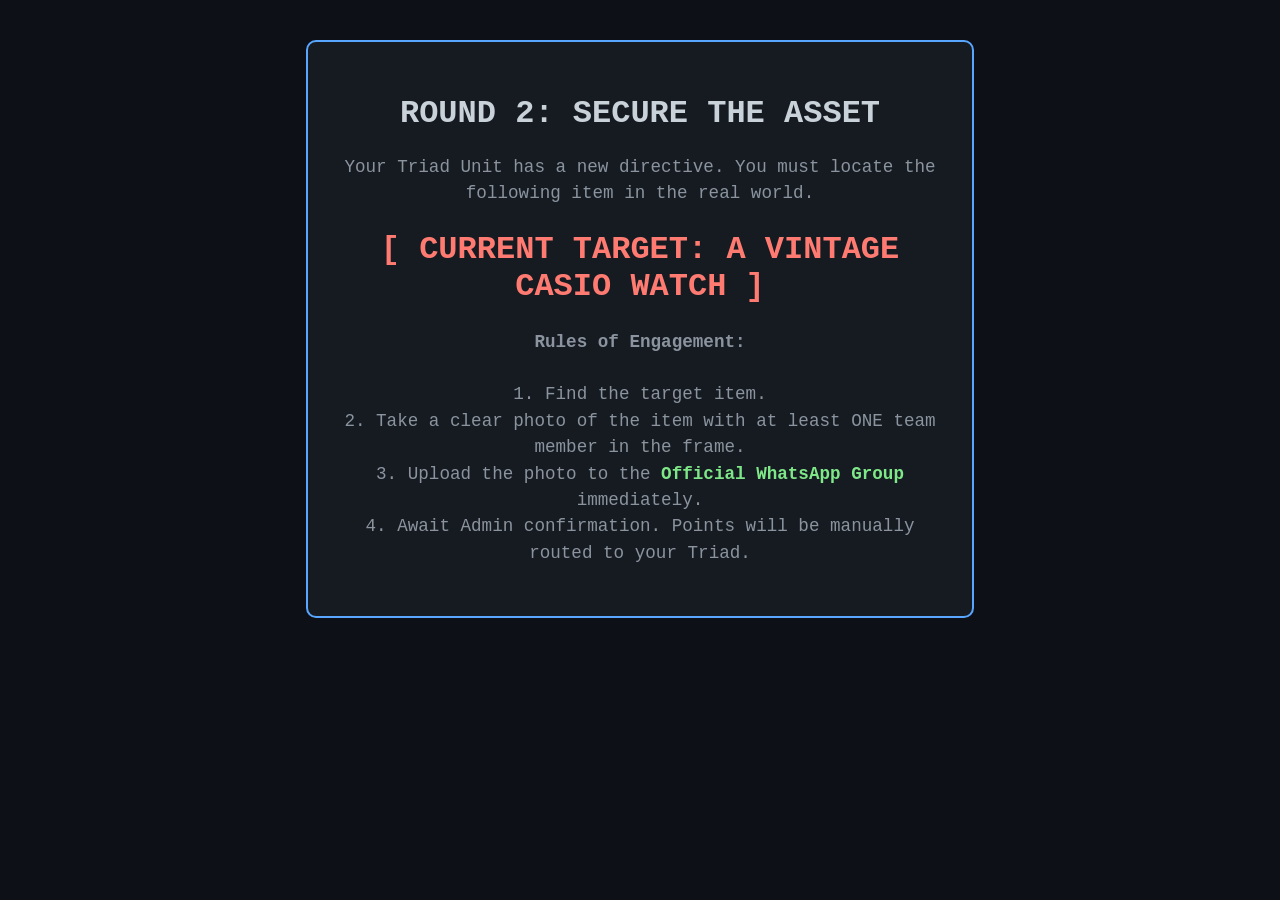
<file: games/round1/round2/hunt.html>
<!DOCTYPE html>
<html lang="en">
<head>
    <meta charset="UTF-8">
    <meta name="viewport" content="width=device-width, initial-scale=1.0">
    <title>Round 2: Scavenger Hunt</title>
    <style>
        body {
            font-family: 'Courier New', Courier, monospace;
            background-color: #0d1117;
            color: #c9d1d9;
            display: flex;
            flex-direction: column;
            align-items: center;
            padding: 2rem;
            text-align: center;
        }
        .terminal-box {
            border: 2px solid #58a6ff;
            border-radius: 10px;
            padding: 2rem;
            max-width: 600px;
            background-color: #161b22;
        }
        .target-item {
            font-size: 2rem;
            color: #ff7b72;
            margin: 1.5rem 0;
            font-weight: bold;
            text-transform: uppercase;
        }
        .instructions {
            font-size: 1.1rem;
            line-height: 1.5;
            color: #8b949e;
        }
        .highlight {
            color: #7ee787;
            font-weight: bold;
        }
    </style>
</head>
<body>

    <div class="terminal-box">
        <h1>ROUND 2: SECURE THE ASSET</h1>
        
        <p class="instructions">
            Your Triad Unit has a new directive. You must locate the following item in the real world. 
        </p>

        <div class="target-item">
            [ CURRENT TARGET: A Vintage Casio Watch ]
        </div>

        <p class="instructions">
            <strong>Rules of Engagement:</strong><br><br>
            1. Find the target item.<br>
            2. Take a clear photo of the item with at least ONE team member in the frame.<br>
            3. Upload the photo to the <span class="highlight">Official WhatsApp Group</span> immediately.<br>
            4. Await Admin confirmation. Points will be manually routed to your Triad.
        </p>
    </div>

</body>
</html>
</file>
